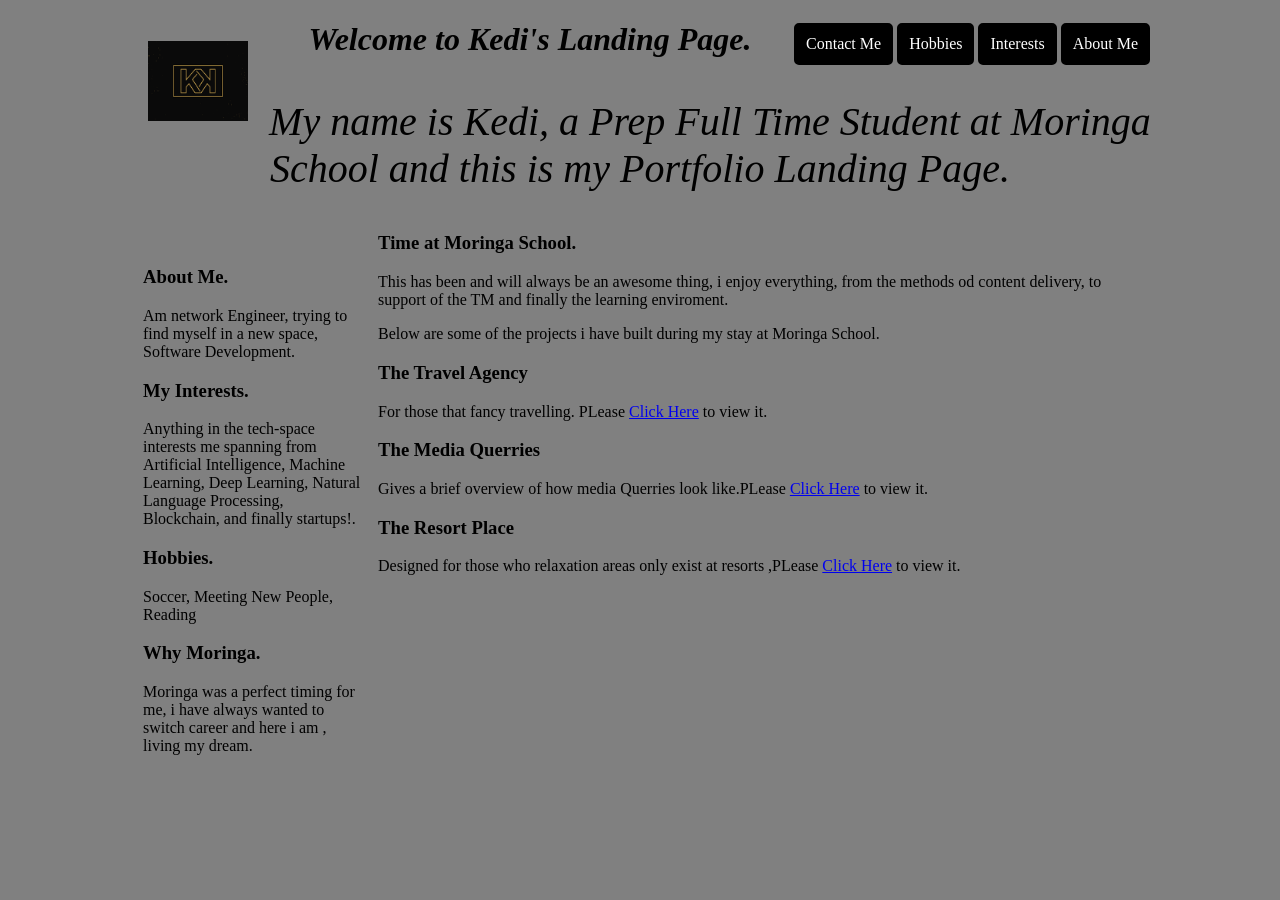
<file: index.html>
<!DOCTYPE html>
<html lang="en" dir="ltr">
  <head>
    <meta charset="utf-8">
    <title>Kedi's Portfolio</title>
    <link href="css/styles.css" type="text/css" rel="stylesheet">
  </head>
  <body>
    <div class="kk-logo">
      <img src="images/kk1.png" alt="KKLogo" >
    </div>
    <div class="top-buttons">
      <!-- <p> Projects</p> <p> Projects</p> <p> Projects</p> <p> Projects</p> <p> Projects</p> -->
      <ul>
        <li>About Me</li>
        <li>Interests</li>
        <li>Hobbies</li>
        <li>Contact Me</li>
    </div>

    <center>
      <h1> <em> Welcome to Kedi's Landing Page.</em> </h1>
    </center>

    <!-- <img src="images/kedi1.png" alt="Kedi Kebba BD Party"> -->
    <div class="general-description">
      <p> My name is Kedi, a Prep Full Time Student at Moringa School and this is my Portfolio Landing Page. </p>
    </div>
    <div class="persona">
      <h3> About Me. </h3>
      <p> Am network Engineer, trying to find myself in a new space, Software Development.</p>
      <h3> My Interests. </h3>
      <p> Anything in the tech-space interests me spanning from Artificial Intelligence, Machine Learning, Deep Learning, Natural Language Processing, Blockchain, and finally startups!.</p>
      <h3> Hobbies. </h3>
      <p> Soccer, Meeting New People, Reading</p>
      <h3> Why Moringa. </h3>
      <p> Moringa was a perfect timing for me, i have always wanted to switch career and here i am , living my  dream.</p>
    </div>

    <h3> Time at Moringa School. </h3>
    <p> This has been and will always be an awesome thing, i enjoy everything, from the methods od content delivery, to support of the TM and finally the learning enviroment.</p>
    <p> Below are some of the projects i have built during my stay at Moringa School.</p>

    <h3>The Travel Agency</h3>
    <p>  For those that fancy travelling. PLease <a href="https://github.com/kedikebba/travelagency">Click Here</a> to view it.</p>

    <h3>The Media Querries</h3>
    <p> Gives a brief overview of how media Querries look like.PLease <a href="https://github.com/kedikebba/mediaquerries">Click Here</a> to view it. </p>

    <h3>The Resort Place</h3>
    <p> Designed for those who relaxation areas only exist at resorts ,PLease <a href="https://github.com/kedikebba/Resort-Project">Click Here</a> to view it.</p>

  </body>
</html>
</file>
<file: css/styles.css>
body {
  /* border: 2px solid black; */
  width: 80%;
  /* height: auto; */
  margin: auto;
  background-color: grey;


  /* background-image: url(images/kedi1.png);
  background-color: rgba(0,0,0,0.5) */
}
.kk-logo img{
  float: left;
  width: 100px;
  height: 80px;
  padding: 20px;

}
.top-buttons ul li{
  float: right;
  padding: 10px;
  border: 2px solid black;
  border-radius: 5px;
  margin: 2px;
  color: white;
  background-color: black;


}
.top-buttons ul{
  list-style-type: none;
}
.general-description{
  text-align: center;
  font-size: 40px;
  font-style: italic;

}
.persona{
  float: left;
  width: 220px;
  padding: 15px;


}
</file>
